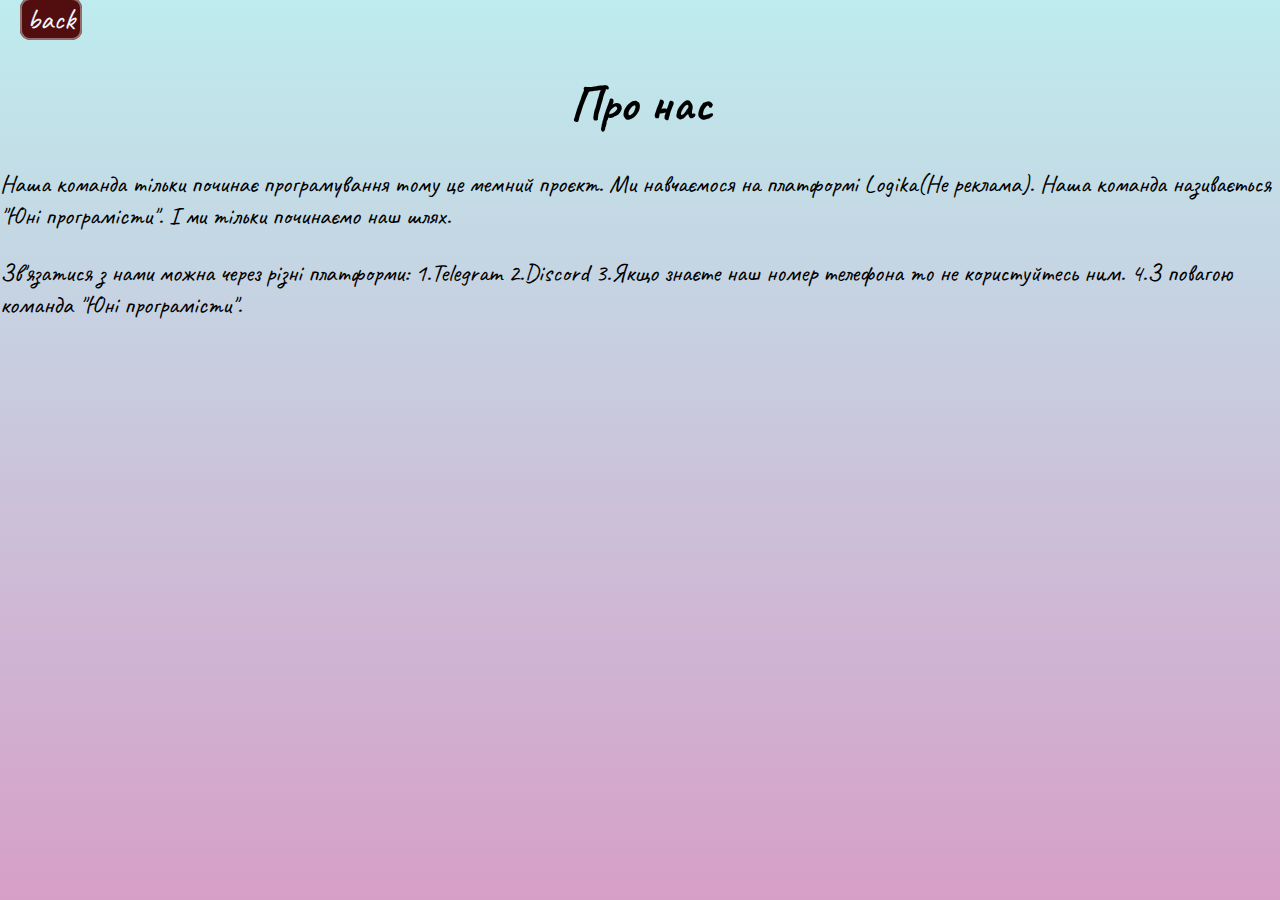
<file: Main/index.html>
<!DOCTYPE html>
<html lang="en">
<head>
    <meta charset="UTF-8">
    <meta name="viewport" content="width=device-width, initial-scale=1.0">
    <title>Document</title>
    <link rel="stylesheet" href="style.css">
</head>
<body>
    <header>
          <div class="a">
          <a href="/Clicker/clicker.html">back</a>
          </div>
        <h1>Про нас</h1>
    </header>
    <main>
        <p>Наша команда тільки починає програмування тому це мемний проєкт. Ми навчаємося на платформі Logika(Не реклама). Наша команда називається "Юні програмісти". І ми тільки починаємо наш шлях.</p>
    </main>
    <footer>
        <p>
        Зв'язатися з нами можна через різні платформи:
        1.Telegram 
        2.Discord
        3.Якщо знаєте наш номер телефона то не користуйтесь ним.
        4.З повагою команда "Юні програмісти".
        </p>
    </footer>
</body>
</html>
</file>
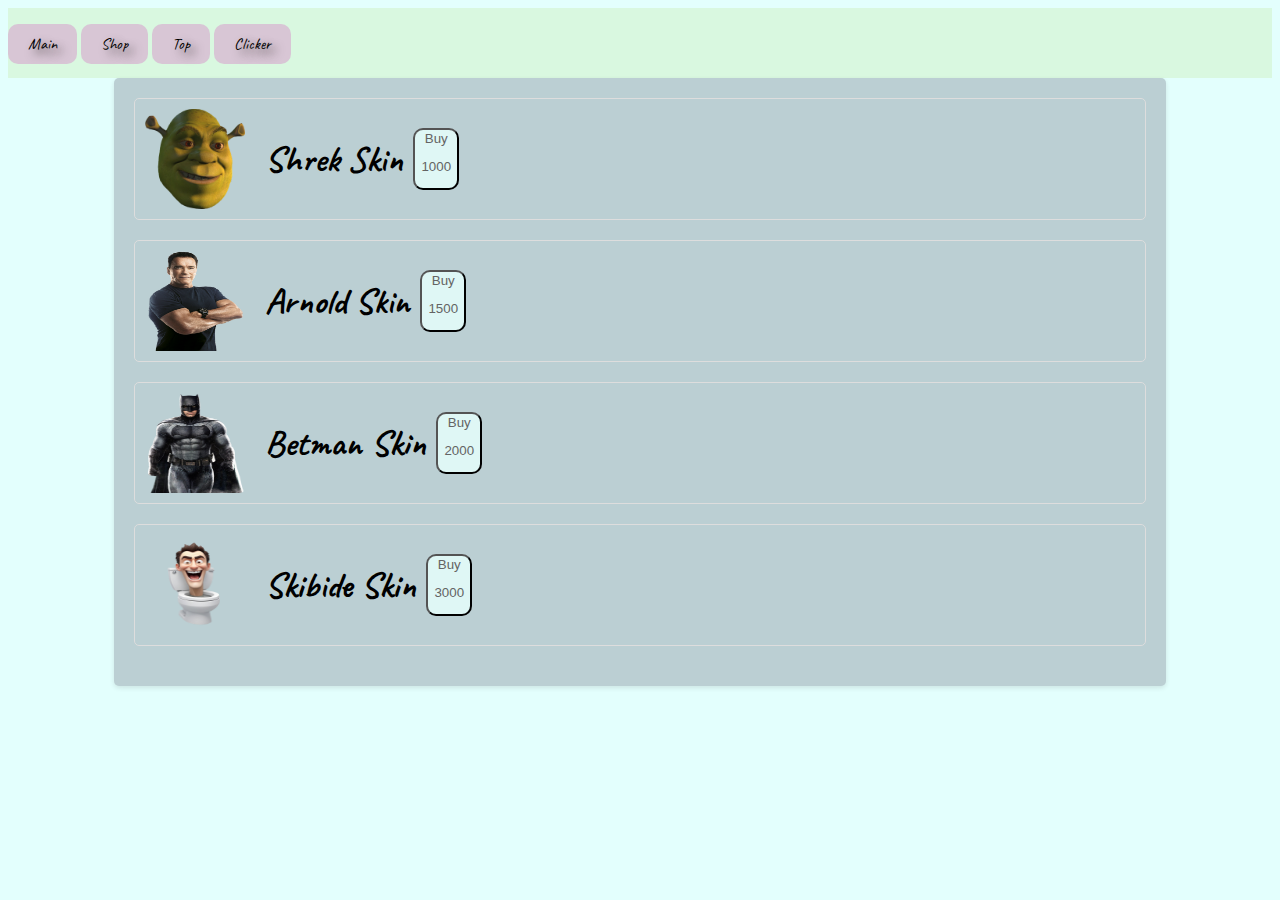
<file: Shop/Click_skins/skins.html>
<!DOCTYPE html>
<html lang="en">
<head>
    <meta charset="UTF-8">
    <meta name="viewport" content="width=device-width, initial-scale=1.0">
    <title>Document</title>
    <link rel="stylesheet" href="skins.css">
</head>
<body>
    <header>
        <div class="nav-items__container">
            <a href="/Main/index.html">Main</a>
            <a href="/Shop/shop.html">Shop</a>
            <a href="/Top/top.html">Top</a>
            <a href="/Clicker/clicker.html">Clicker</a>
        </div>
    </header>
    <main>
        <div class="skins__container">
            <div class="skin" id="default-skin">
                <img src="/Images/Shrek.png" alt="Shrek" class ="skin-image">
                <h1>Shrek Skin</h1>
                <button class="buy-button" data-skin="default">Buy<p class="cost" id="ShrekCost">1000</p></button>
            </div>
            <div class="skin" id="golden-skin">
                <img src="/Images/Arnold.png" alt="Arni" class ="skin-image" >
                <h1>Arnold Skin</h1>
                <button class="buy-button" data-skin="golden">Buy<p class="cost" id="ArnoldCost">1500</p></button>
            </div>
            <div class="skin" id="shrek-skin">
                <img src="/Images/Betman.png" alt="Betman" class ="skin-image">
                <h1>Betman Skin</h1>
                <button class="buy-button" data-skin="shrek">Buy<p class="cost" id="BetmanCost">2000</p></button>
            </div>
            <div class="skin" id="rainbow-skin">
                <img src="/Images/Skibide.png" alt="Skebede" class ="skin-image">
                <h1>Skibide Skin</h1>
                <button class="buy-button" data-skin="rainbow">Buy<p class="cost" id="SkebedeCost">3000</p></button>
            </div>
        </div>
    <script src="skins.js" type="module"></script>
</body>
</html>
</file>
<file: Main/style.css>
@import url('https://fonts.googleapis.com/css2?family=Caveat:wght@400..700&family=Irish+Grover&family=Lobster&display=swap');
body{
    background-image:linear-gradient(rgb(190, 236, 238),rgb(214, 159, 200));
    font-family: "Caveat", cursive;
    height: 100vh;
    width: 100%;
    margin: 0;
    font-size: 25px;
}
a:hover{
    background-color: rgb(134, 33, 101);
}
.a:hover{
    transform: translateX(10px);
}
.a{
    transition: 1s;
}
a{
    background-color: rgb(82, 14, 14);
    color: aliceblue;
    text-decoration: none;
    border: 2px solid rgb(148, 110, 110);
    border-radius: 10px;
    font-size: 30px;
    margin: 10px;
    padding-left: 5px;
    padding-right: 5px;
    transition: 1s;
}
h1{
    text-align: center;
}
p:hover{
    font-size: 24px;
    color: dimgray;
}
p{
    transition: 2s;
}
</file>
<file: Shop/Click_skins/skins.css>
@import url('https://fonts.googleapis.com/css2?family=Caveat:wght@400..700&family=Irish+Grover&family=Lobster&display=swap');
body{
    background-color: #e3fffd;
    font-family: "Caveat", cursive;
    font-size: 18px;
}
header {
    height: 50px;
    background-color: #d9f8e0;
    display: flex;
    align-items: center;
    padding: 10px 0;
}
.skins__container {
    width: 80%;
    margin: auto;
    padding: 20px;
    background-color: rgb(187, 207, 211);
    border-radius: 5px;
    box-shadow: 0 2px 5px rgba(0,0,0,0.1);
}
.skin{
    display: flex;
    align-items: center;
    margin-bottom: 20px;
    padding: 10px;
    border: 1px solid #ddd;
    border-radius: 5px;
}
.skin img {
    width: 100px;
    height: 100px;
    border-radius: 5px;
    margin-right: 20px;
}
.logo{
    width: 70px;
    height: 70px;
    box-shadow: 5px 5px 10px rgb(77, 72, 72);
    border-radius: 50%;
    display: flex;
    justify-content: left;
}
.nav-items__container a {
    height: 20px;
    background-color: #d8c6d5;
    color: black;
    text-decoration: none;
    border: none;
    padding: 10px 20px;
    font-size: 1rem;
    border-radius: 10px;
    cursor: pointer;
    text-shadow: 5px 5px 10px  rgb(77, 72, 72);
}
.nav-items__container a:hover{
    background-image:linear-gradient(rgb(233, 188, 188),rgb(194, 253, 255));
}
.buy-button{
    border-radius: 10px;
    background-color: hsl(175, 59%, 92%);
    color: rgb(100, 100, 100);
    transition: 1s;
    margin: 10px;
}
.buy-button:hover{
    background-color: rgb(100, 100, 100);
    color: hsl(175, 59%, 92%);
    transform: rotate(10deg);
    margin: 5px;
}
</file>
